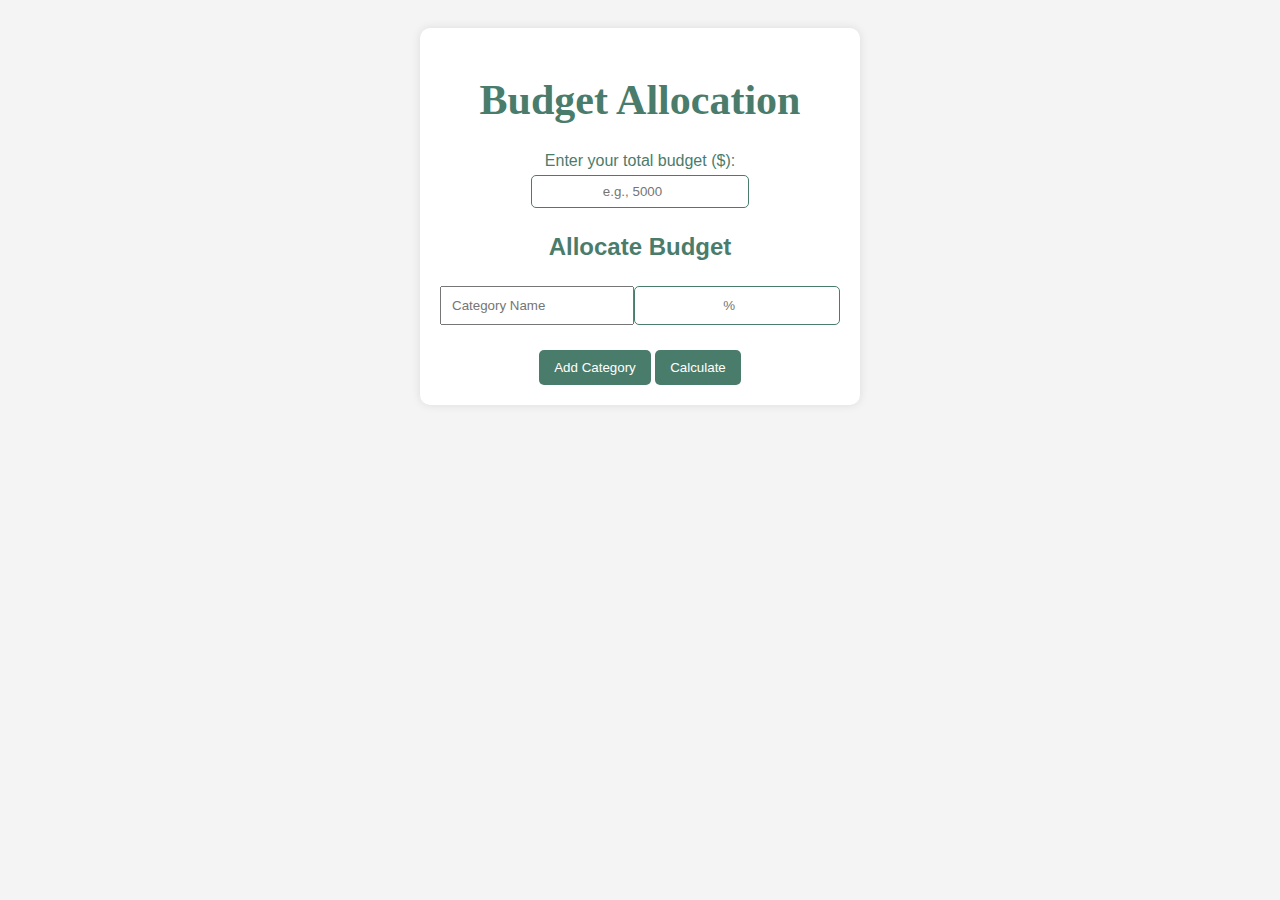
<file: appS.html>
<!DOCTYPE html>
<html lang="en">
<head>
    <meta charset="UTF-8">
    <meta name="viewport" content="width=device-width, initial-scale=1.0">
    <title>Budget Allocation</title>
    <link rel="stylesheet" href="style.css">
</head>
<body>
    <div class="container">
        <h1>Budget Allocation</h1>
        <label for="total-budget">Enter your total budget ($):</label>
        <input type="number" id="total-budget" placeholder="e.g., 5000">
        
        <h2>Allocate Budget</h2>
        <div id="categories">
            <div class="category">
                <input type="text" class="category-name" placeholder="Category Name">
                <input type="number" class="category-percentage" placeholder="%" min="0" max="100">
            </div>
        </div>
        
        <button onclick="addCategory()">Add Category</button>
        <button onclick="calculateAllocation()">Calculate</button>

        <div id="results" class="hidden">
            <h2>Allocation Breakdown</h2>
            <ul id="allocation-list"></ul>
        </div>
    </div>

    <script>
        function addCategory() {
            let categoryDiv = document.createElement("div");
            categoryDiv.classList.add("category");
            categoryDiv.innerHTML = `
                <input type="text" class="category-name" placeholder="Category Name">
                <input type="number" class="category-percentage" placeholder="%" min="0" max="100">
            `;
            document.getElementById("categories").appendChild(categoryDiv);
        }

        function calculateAllocation() {
            let totalBudget = document.getElementById("total-budget").value;
            let categories = document.getElementsByClassName("category");
            let totalPercentage = 0;
            let allocationList = document.getElementById("allocation-list");
            allocationList.innerHTML = "";
            
            let allocations = [];
            for (let category of categories) {
                let name = category.getElementsByClassName("category-name")[0].value;
                let percentage = parseFloat(category.getElementsByClassName("category-percentage")[0].value);
                
                if (!name || isNaN(percentage) || percentage <= 0) {
                    alert("Please enter valid category names and percentages.");
                    return;
                }
                totalPercentage += percentage;
                allocations.push({ name, percentage });
            }
            
            if (totalPercentage !== 100) {
                alert("Total percentage must add up to 100%.");
                return;
            }
            
            allocations.forEach(allocation => {
                let amount = (totalBudget * allocation.percentage) / 100;
                let listItem = document.createElement("li");
                listItem.textContent = `${allocation.name}: $${amount.toFixed(2)}`;
                allocationList.appendChild(listItem);
            });
            
            document.getElementById("results").classList.remove("hidden");
        }
    </script>

    <style>
        body {
            font-family: Arial, sans-serif;
            text-align: center;
            background-color: #f4f4f4;
            padding: 20px;
        }
        .container {
            background: white;
            padding: 20px;
            border-radius: 10px;
            box-shadow: 0px 0px 10px rgba(0, 0, 0, 0.1);
            max-width: 400px;
            margin: auto;
        }
        .category {
            display: flex;
            justify-content: space-between;
            margin: 10px 0;
        }
        input {
            width: 45%;
            padding: 10px;
            margin: 5px 0;
        }
        button {
            padding: 10px 15px;
            background-color: #4a7c6c;
            color: white;
            border: none;
            cursor: pointer;
            margin-top: 10px;
        }
        button:hover {
            background-color: #4a7c6c;
        }
        .hidden {
            display: none;
        }
    </style>
</body>
</html>
</file>
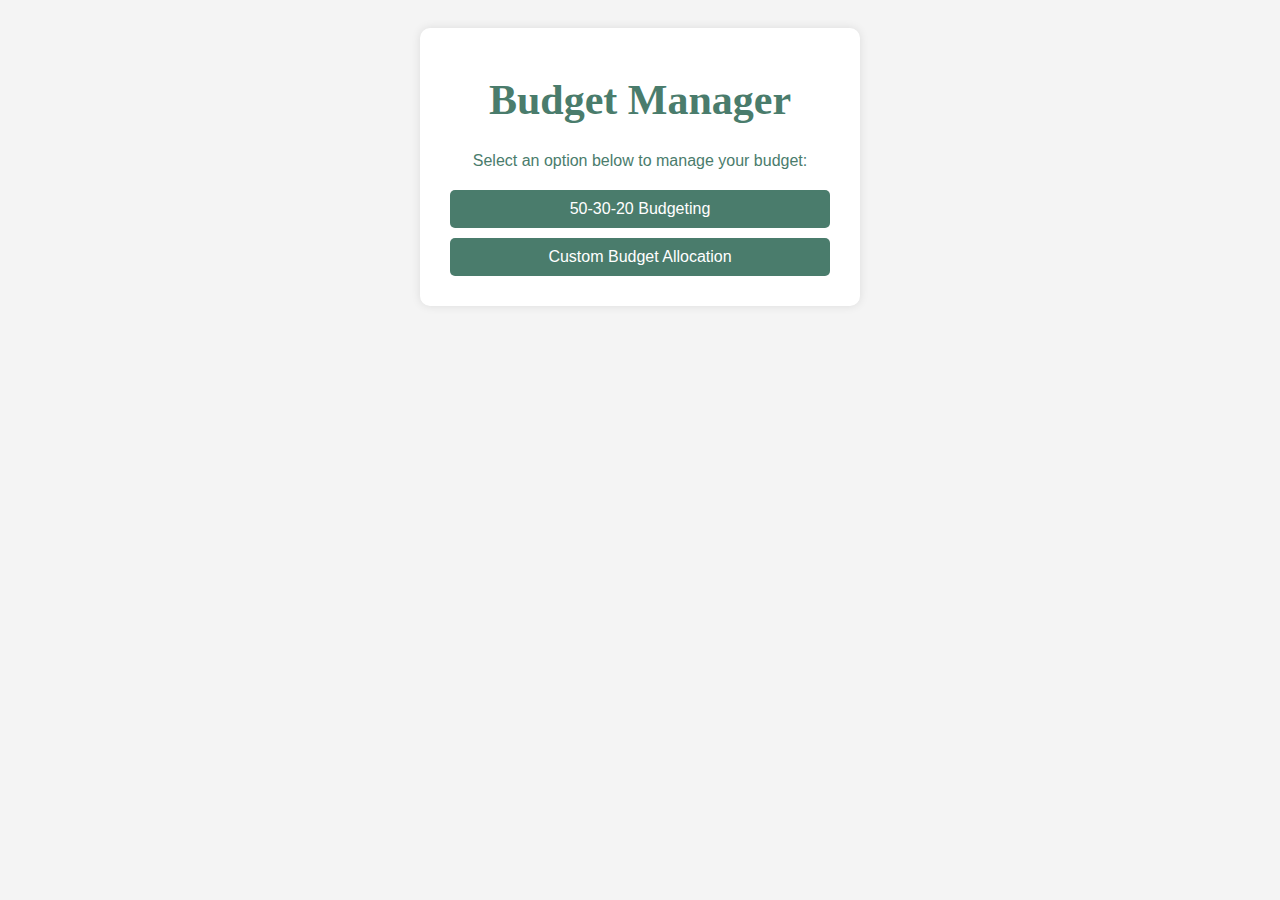
<file: nav.html>
<!DOCTYPE html>
<html lang="en">
<head>
    <meta charset="UTF-8">
    <meta name="viewport" content="width=device-width, initial-scale=1.0">
    <title>Budget Manager</title>
    <link rel="stylesheet" href="style.css">
</head>
<body>
    <div class="container">
        <h1>Budget Manager</h1>
        <p>Select an option below to manage your budget:</p>
        
        <div class="navigation">
            <a href="index.html" class="nav-button">50-30-20 Budgeting</a>
            <a href="appS.html" class="nav-button">Custom Budget Allocation</a>
        </div>
    </div>

    <style>
        body {
            font-family: Arial, sans-serif;
            text-align: center;
            background-color: #f4f4f4;
            padding: 20px;
        }
        .container {
            background: white;
            padding: 20px;
            border-radius: 10px;
            box-shadow: 0px 0px 10px rgba(0, 0, 0, 0.1);
            max-width: 400px;
            margin: auto;
        }
        .navigation {
            margin-top: 20px;
        }
        .nav-button {
            display: block;
            padding: 10px;
            margin: 10px;
            background-color: #4a7c6c;
            color: white;
            text-decoration: none;
            border-radius: 5px;
        }
        .nav-button:hover {
            background-color: #4a7c6c;
        }
    </style>
</body>
</html>
</file>
<file: style.css>
body {
    font-family: 'Arial', sans-serif;
    text-align: center;
    background-color: #ffffff;
    padding: 20px;
    color: #4a7c6c;
}

.container {
    max-width: 500px;
    margin: auto;
}

h1 {
    font-size: 42px;
    font-family: 'Georgia', serif;
    font-weight: bold;
}

.decor {
    font-size: 24px;
    margin-bottom: 20px;
}

button, .nav-button {
    padding: 8px 16px;
    background-color: #4a7c6c;
    color: white;
    border: none;
    cursor: pointer;
    margin-top: 10px;
    border-radius: 5px;
    text-decoration: none;
    display: inline-block;
    text-align: center;
}

button:hover, .nav-button:hover {
    background-color: #3a6b5c;
}

.nav-button {
    display: block;
    width: auto;
    padding: 10px;
    margin: 10px;
}

.income-section {
    display: flex;
    flex-direction: column;
    align-items: center;
    margin-bottom: 20px;
}

input[type="number"] {
    width: 50%;
    padding: 8px;
    margin: 5px 0;
    border: 1px solid #4a7c6c;
    border-radius: 5px;
    text-align: center;
}

.budget-title {
    font-size: 28px;
    font-weight: bold;
    margin-bottom: 5px;
}

.budget-container {
    display: flex;
    justify-content: center;
    gap: 20px;
    margin: 10px 0;
}

.budget-item {
    display: flex;
    flex-direction: column;
    align-items: center;
    width: 30%;
}

.budget-item label {
    font-size: 18px;
    color: #4a7c6c;
    font-weight: bold;
}

.budget-item input {
    width: 140px;
    height: 50px;
    font-size: 20px;
    background-color: #fff;
    color: #000;
    text-align: center;
    border: 2px solid #000;
    border-radius: 5px;
}

.split-container {
    display: flex;
    justify-content: center;
    gap: 20px;
    font-size: 14px;
    margin-top: 15px;
}

.split-item {
    display: flex;
    flex-direction: column;
    align-items: center;
    width: 25%;
}

.split-item input {
    width: 45px;
    font-size: 14px;
    padding: 3px;
    text-align: center;
}
</file>
